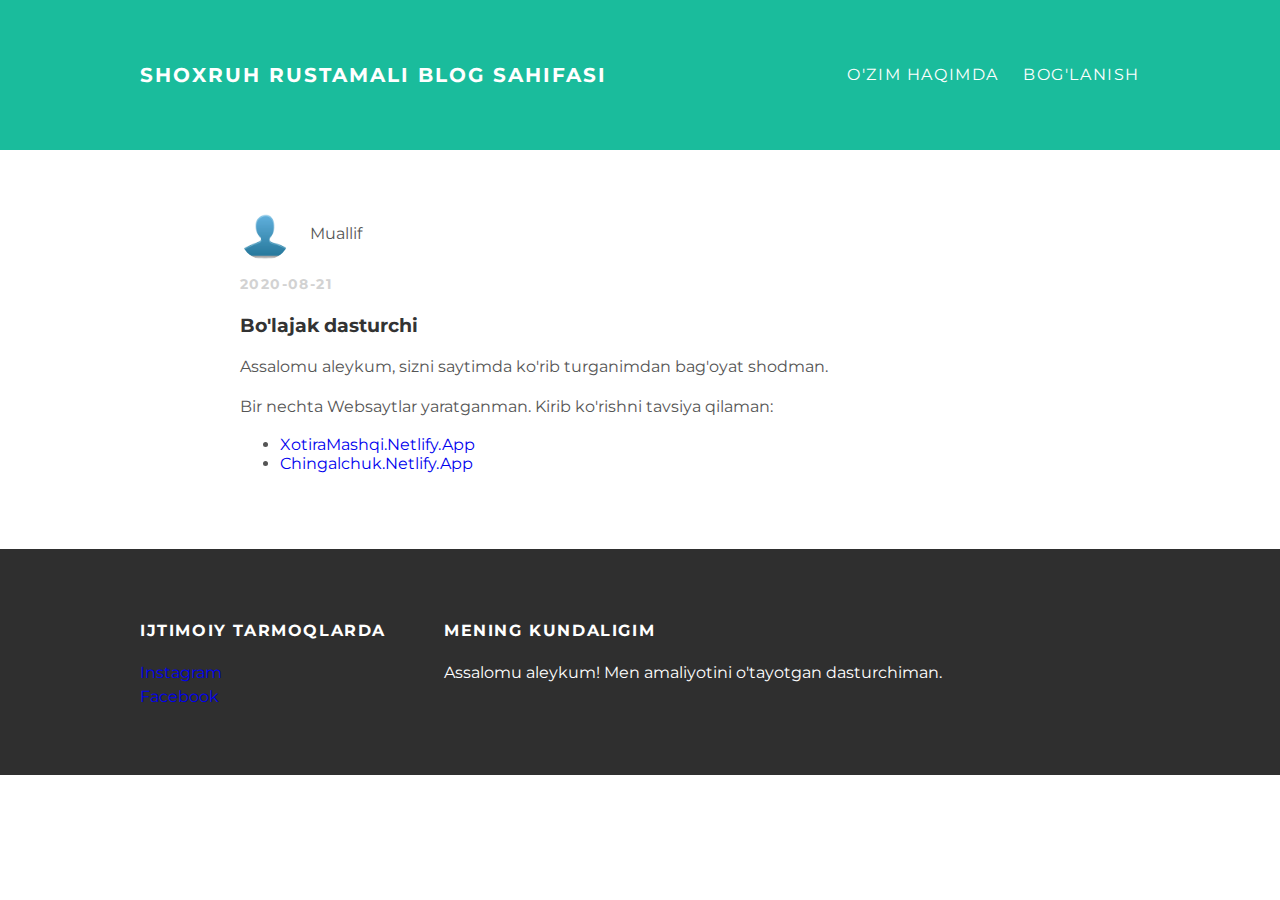
<file: index.html>
<!DOCTYPE html>
<html lang="uz" dir="ltr">
  <head>
    <meta charset="utf-8">
    <meta name="viewport" content="width=device-width, initial-scale=1">
    <title>Shoxruh Rustamali blog sahifasi</title>
    <link rel="stylesheet" href="styles.css">
  </head>
  <body>
    <header>
      <section>
        <a id="header-title" href="index.html">Shoxruh Rustamali blog sahifasi</a>
        <ul class="navbar-links" id="header-nav">
          <li>
            <a href="about.html">O'zim haqimda</a>
          </li>
          <li>
            <a href="mailto:shokhrukh.pro@gmail.com">Bog'lanish</a>
          </li>
        </ul>
      </section>
    </header>
    <main>
      <section class="post-container">
        <article class="post">
          <div class="post-author">
            <img src="me.png" alt="">
            <span>Muallif</span>
          </div>
          <p class="post-date">2020-08-21</p>
          <h3 class="post-title">Bo'lajak dasturchi</h3>
          <div class="post-content">
            <p>Assalomu aleykum, sizni saytimda ko'rib turganimdan bag'oyat shodman.</p>
            <p>Bir nechta Websaytlar yaratganman. Kirib ko'rishni tavsiya qilaman:</p>
            <ul>
              <li><a href="https://xotiramashqi.netlify.app">XotiraMashqi.Netlify.App</a></li>
              <li><a href="https://chingalchuk.netlify.app">Chingalchuk.Netlify.App</a></li>
            </ul>
          </div>
        </article>
      </section>
    </main>
    <footer>
      <section>
        <div class="column">
          <h4>Ijtimoiy tarmoqlarda</h4>
          <p>
            <a href="https://instagr.am/shokhrukh.pro">Instagram</a>
            <br>
            <a href="https://fb.com/shokhrukh.pro">Facebook</a>
          </p>
        </div>
        <div class="column">
          <h4>Mening kundaligim</h4>
          <p>Assalomu aleykum! Men amaliyotini o'tayotgan dasturchiman.</p>
        </div>
      </section>
    </footer>
  </body>
</html>
</file>
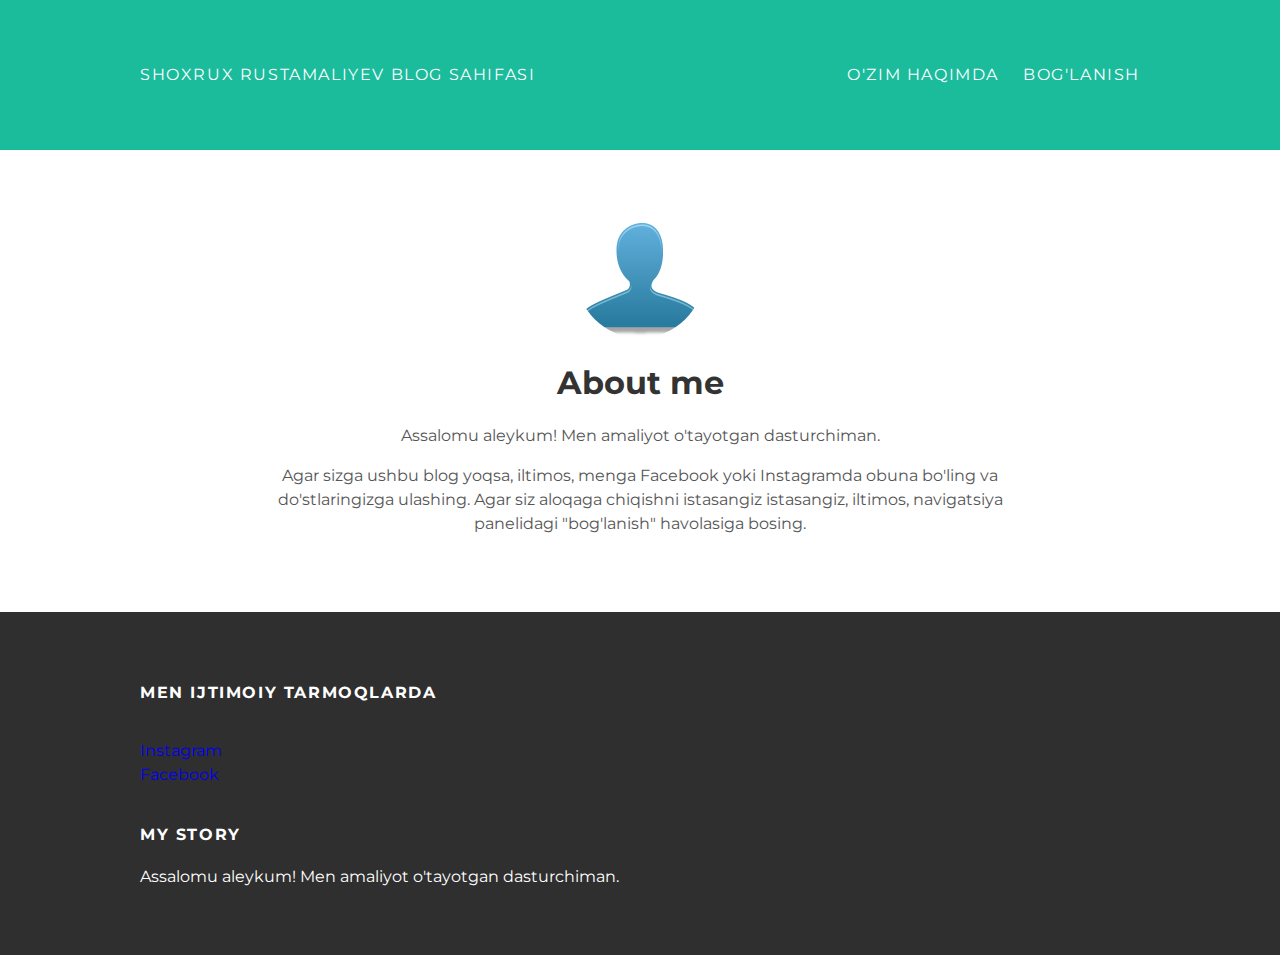
<file: about.html>
<!DOCTYPE html>
<html lang="uz" dir="ltr">
  <head>
    <meta charset="utf-8">
    <title>Shoxrux Rustamaliyev blog sahifasi</title>
    <link rel="stylesheet" href="styles.css">
  </head>
  <body>
    <header>
      <section>
        <a href="index.html">Shoxrux Rustamaliyev blog sahifasi</a>
        <ul class="navbar-links" id="header-nav">
          <li>
            <a href="about.html">O'zim haqimda</a>
          </li>
          <li>
            <a href="contact.html">Bog'lanish</a>
          </li>
        </ul>
      </section>
    </header>
    <main>
      <section>
        <article class="about">
          <div class="about-author">
            <img src="me.png" alt="">
          </div>
          <h1 class="about-title">About me</h1>
          <div class="about-content">
            <p>Assalomu aleykum! Men amaliyot o'tayotgan dasturchiman.</p>
            <p>Agar sizga ushbu blog yoqsa, iltimos, menga Facebook yoki Instagramda obuna bo'ling
               va do'stlaringizga ulashing. Agar siz aloqaga chiqishni istasangiz istasangiz, iltimos,
               navigatsiya panelidagi "bog'lanish" havolasiga bosing.</p>
          </div>  <!-- about-content -->
        </article>
      </section>
    </main>
    <footer>
      <section>
        <div class="column">
          <h4>Men ijtimoiy tarmoqlarda</h4>
        </div>
        <p>
          <a href="https://instagr.am/shokhrukh.pro">Instagram</a>
          <br>
          <a href="https://fb.com/shokhrukh.pro">Facebook</a>
        </p>
        <div class="column">
          <h4>My story</h4>
          <p>Assalomu aleykum! Men amaliyot o'tayotgan dasturchiman.</p>
        </div>
      </section>
    </footer>
  </body>
</html>
</file>
<file: styles.css>
@import url(http://fonts.googleapis.com/css?family=Montserrat:400,700);

body {
  color: #555;
  margin: 0;

  font-family: 'Montserrat', sans-serif;
}

header {
  background: #1abc9c;
  height: 150px;
  line-height: 150px
}

header a {
  color: white;
  text-decoration: none;

  text-transform: uppercase;
  letter-spacing: 0.1em
}

header a:hover {
  color: #222
}

#header-title {
  display: block;
  float: left;

  font-size: 20px;
  font-weight: bold;
}

#header-nav {
  display: block;
  float: right;
  margin-top: 0
}

#header-nav li {
  display: inline;
  padding-left: 20px
}

section {
  max-width: 1000px;
  margin: 0 auto;
}

footer {
  background: #2f2f2f;
  padding: 50px 0
}

footer h4 {
  color: white;
  text-transform: uppercase;
  letter-spacing: 0.1em
}

footer p {
  color: white
}

.column {
  min-width: 300px;
  display: inline-block;
  vertical-align: top;
}

a {
  color: #11abc9c;
  text-decoration: none;
}

a:hover {
  color: #f6a623
}

.post, .about {
  max-width: 800px;
  margin: 0 auto;
  padding: 60px 0
}

.about {
  text-align: center;
}

.post-author img {
  width: 50px;
  height: 50px;
  vertical-align: middle;
}

.post-author img, .about-author img {
  border-radius: 50%
}

.post-author span {
  margin-left: 16px
}

.post-date {
  color: #d2d2d2;

  font-size: 14px;
  font-weight: bold;

  text-transform: uppercase;
  letter-spacing: 0.1em
}

h1, h2, h3, h4 {
  color: #333
}

p {
  line-height: 1.5
}

.post-container:nth-child(even) {
  background-color: #f2f2f2;
}
</file>
